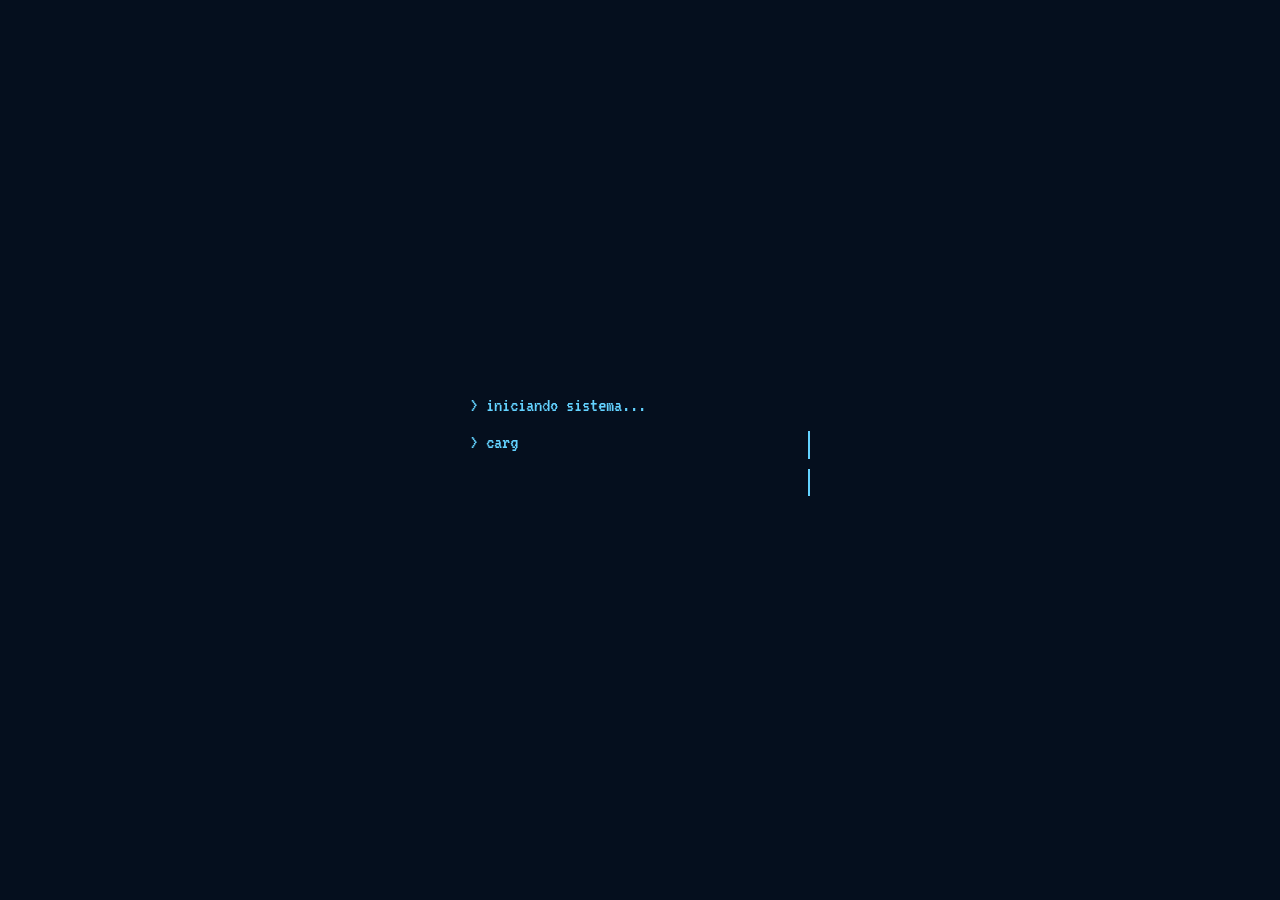
<file: index.html>
<!DOCTYPE html>
<html lang="es">
<head>
<meta charset="UTF-8">
<meta name="viewport" content="width=device-width, initial-scale=1, viewport-fit=cover">
<title>A.C. Phone // Terminal</title>
<link rel="preconnect" href="https://fonts.googleapis.com">
<link rel="preconnect" href="https://fonts.gstatic.com" crossorigin>
<link href="https://fonts.googleapis.com/css2?family=VT323&family=Share+Tech+Mono&display=swap" rel="stylesheet">
<link rel="stylesheet" href="styles.css">
</head>
<body>

<div class="crt flicker">
  <div class="scan-sweep"></div>

  <div id="boot" aria-hidden="true">
    <div class="lines">
      <p id="boot-line-1"></p>
      <p id="boot-line-2"></p>
      <p id="boot-line-3" class="boot-final"></p>
    </div>
  </div>

  <div class="page" id="page">
    <div class="topbar">
      <span>AC-PHONE // TERMINAL v1.0</span>
      <span class="live"><span class="dot"></span> online</span>
    </div>

    <div class="term-window">
      <div class="logo-box">
        <img src="logo.png" alt="A.C. Phone">
      </div>
      <h1>A.C. PHONE</h1>
      <p class="tagline">reparación de celulares: módulos · baterías · pines de carga<span class="cursor"></span></p>
    </div>

    <p class="menu-label">seleccioná un canal de contacto:</p>
    <div class="menu">
      <a class="menu-item" style="--i:0" href="https://wa.me/5491135172027" target="_blank" rel="noopener">
        <span class="bracket">[01]</span>
        <span class="label"><strong>WHATSAPP</strong><small>presupuesto y turnos</small></span>
        <span class="go">ENTER ›</span>
      </a>
      <a class="menu-item" style="--i:1" href="https://instagram.com/a.c.phone.arg" target="_blank" rel="noopener">
        <span class="bracket">[02]</span>
        <span class="label"><strong>INSTAGRAM</strong><small>@a.c.phone.arg</small></span>
        <span class="go">ENTER ›</span>
      </a>
      <a class="menu-item" style="--i:2" href="https://tiktok.com/@a.c.phone_" target="_blank" rel="noopener">
        <span class="bracket">[03]</span>
        <span class="label"><strong>TIKTOK</strong><small>@a.c.phone_</small></span>
        <span class="go">ENTER ›</span>
      </a>
    </div>

    <footer>A.C. PHONE (C) <span id="year"></span> — SYSTEM READY_</footer>
  </div>
</div>

<script src="script.js"></script>
</body>
</html>
</file>
<file: styles.css>
:root{
  --bg:#020509;
  --screen:#050F1E;
  --blue:#63D2FF;
  --blue-dim:#2E7DB0;
  --blue-deep:#0E4C77;
  --white:#EAF6FF;
  color-scheme: dark;
  padding-top: env(safe-area-inset-top, 0px);
  padding-bottom: env(safe-area-inset-bottom, 0px);
}
html{ scroll-padding-top: env(safe-area-inset-top, 0px); }
*,*::before,*::after{ box-sizing:border-box; }
html,body{ margin:0; height:100%; }
body{
  min-height:100%;
  background:var(--bg);
  color:var(--blue);
  font-family:'Share Tech Mono', monospace;
  overflow-x:hidden;
  position:relative;
}

/* ---------- CRT screen frame ---------- */
.crt{
  position:relative; min-height:100%;
  background:
    radial-gradient(120% 90% at 50% 0%, rgba(99,210,255,.08), transparent 60%),
    var(--screen);
  overflow:hidden;
}
/* scanlines */
.crt::before{
  content:''; position:fixed; inset:0; z-index:5; pointer-events:none;
  background:repeating-linear-gradient(
    to bottom, rgba(0,0,0,0) 0px, rgba(0,0,0,0) 1px,
    rgba(0,0,0,.28) 2px, rgba(0,0,0,0) 3px
  );
  mix-blend-mode:multiply;
}
/* vignette */
.crt::after{
  content:''; position:fixed; inset:0; z-index:6; pointer-events:none;
  background: radial-gradient(120% 75% at 50% 45%, transparent 55%, rgba(0,0,0,.65) 100%);
}
/* moving scan glow bar */
.scan-sweep{
  position:fixed; left:0; right:0; height:120px; z-index:4; pointer-events:none;
  background:linear-gradient(180deg, transparent, rgba(99,210,255,.06), transparent);
  animation: sweepDown 7s linear infinite;
}
@keyframes sweepDown{
  0%{ top:-140px; } 100%{ top:100%; }
}
/* flicker */
.flicker{ animation: flick 4.2s infinite; }
@keyframes flick{
  0%,96%,100%{ opacity:1; }
  97%{ opacity:.86; }
  98%{ opacity:1; }
  98.4%{ opacity:.9; }
}

/* ---------- boot overlay ---------- */
#boot{
  position:fixed; inset:0; z-index:20; background:var(--screen);
  display:flex; align-items:center; justify-content:center;
  font-family:'VT323', monospace; color:var(--blue);
  transition: opacity .35s ease, visibility .35s ease;
}
#boot.hide{ opacity:0; visibility:hidden; }
#boot .lines{ width:min(340px,80vw); }
#boot p{
  margin:0 0 10px; font-size:1.3rem; white-space:nowrap; overflow:hidden;
  border-right:2px solid var(--blue); min-height:1.3em;
}
#boot p.boot-final{ color:var(--white); }
#boot p.no-cursor{ border-right-color:transparent; }

.page{
  position:relative; z-index:2;
  max-width:460px; margin:0 auto; min-height:100%;
  padding:34px 20px 40px;
  opacity:0; transition: opacity .5s ease;
}
.page.show{ opacity:1; }

/* header bar */
.topbar{
  display:flex; align-items:center; justify-content:space-between;
  border:1px solid var(--blue-deep); border-radius:4px;
  padding:9px 13px; margin-bottom:22px;
  font-size:.82rem; letter-spacing:.02em; color:var(--blue-dim);
}
.topbar .live{ display:flex; align-items:center; gap:7px; }
.topbar .live .dot{ width:7px; height:7px; border-radius:50%; background:var(--blue); box-shadow:0 0 6px var(--blue); animation:blinkDot 1.4s steps(2) infinite; }
@keyframes blinkDot{ 50%{ opacity:.15; } }

/* logo module */
.term-window{
  border:1px solid var(--blue-deep); border-radius:6px; background:#03101F;
  padding:22px 18px 20px; text-align:center; margin-bottom:22px;
  box-shadow:0 0 0 1px rgba(99,210,255,.05), 0 0 26px -6px rgba(99,210,255,.25) inset;
}
.logo-box{
  width:104px; height:104px; margin:0 auto 14px; position:relative;
  border:1px solid var(--blue-dim); border-radius:50%;
  overflow:hidden;
}
.logo-box img{ width:100%; height:100%; object-fit:cover; filter:saturate(1.05) contrast(1.05); }
.logo-box::after{
  content:''; position:absolute; inset:0;
  background:repeating-linear-gradient(to bottom, rgba(0,0,0,0) 0px, rgba(0,0,0,0) 2px, rgba(0,0,0,.35) 3px, rgba(0,0,0,0) 4px);
}

h1{
  font-family:'VT323', monospace; font-weight:400; font-size:2.3rem; letter-spacing:.04em;
  margin:0 0 6px; color:var(--white);
  text-shadow:0 0 10px rgba(99,210,255,.65), 0 0 2px rgba(99,210,255,.9);
}
.tagline{
  font-size:.86rem; color:var(--blue-dim); margin:0; line-height:1.5;
}
.tagline .cursor{
  display:inline-block; width:8px; height:1em; background:var(--blue);
  margin-left:2px; vertical-align:-2px;
  animation: blinkDot 1s steps(2) infinite;
}

/* menu */
.menu-label{ font-size:.78rem; color:var(--blue-dim); margin:0 0 10px 2px; }
.menu{ display:flex; flex-direction:column; gap:10px; }
.menu-item{
  --i:0;
  opacity:0; transform:translateX(-10px);
  transition: border-color .15s ease, background .15s ease, padding-left .15s ease;

  position:relative; display:flex; align-items:center; gap:12px;
  border:1px solid var(--blue-deep); border-radius:4px;
  padding:13px 14px; text-decoration:none; color:var(--white);
  background:linear-gradient(180deg, rgba(99,210,255,.03), transparent);
  font-size:.98rem;
}
.menu-item.in{
  animation: itemIn .4s ease forwards;
  animation-delay: calc(var(--i) * .12s);
}
.menu-item:hover{
  border-color:var(--blue); background:rgba(99,210,255,.07); padding-left:19px;
}
.menu-item .bracket{ color:var(--blue-dim); font-family:'VT323',monospace; font-size:1.3rem; }
.menu-item:hover .bracket{ color:var(--blue); }
.menu-item .label{ flex:1; }
.menu-item .label strong{ display:block; font-family:'VT323',monospace; font-size:1.25rem; font-weight:400; letter-spacing:.02em; }
.menu-item .label small{ display:block; color:var(--blue-dim); font-size:.76rem; margin-top:1px; }
.menu-item .go{
  font-size:.72rem; color:var(--blue-dim); opacity:0; transform:translateX(-4px);
  transition: opacity .15s ease, transform .15s ease;
  font-family:'Share Tech Mono',monospace;
}
.menu-item:hover .go{ opacity:1; transform:translateX(0); color:var(--blue); }
.menu-item.tapped{ background:rgba(99,210,255,.16); }

@keyframes itemIn{ to{ opacity:1; transform:translateX(0); } }

footer{
  margin-top:28px; text-align:center; font-size:.75rem; color:var(--blue-deep);
  opacity:0; transition: opacity .5s ease;
}
footer.in{ opacity:1; }

@media (prefers-reduced-motion: reduce){
  *{ animation:none !important; transform:none !important; }
  .page, .menu-item, footer{ opacity:1 !important; }
  #boot{ display:none; }
}
</file>
